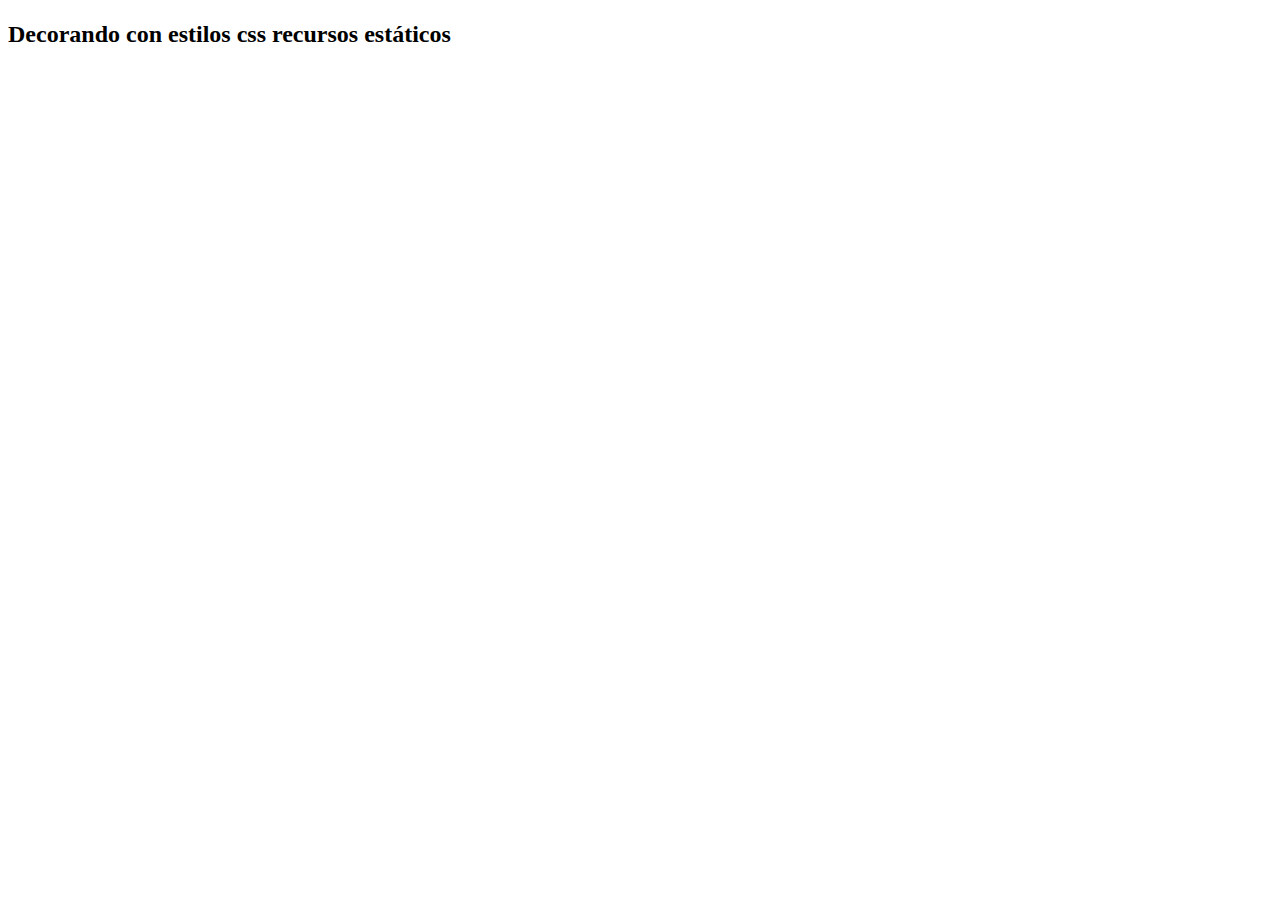
<file: Demo/target/classes/templates/index.html>
<!DOCTYPE html>
<html lang="en"
      xmlns:th="http://thymeleaf.org">
<head>
    <meta charset="UTF-8"/>
    <title th:text="${titulo}"></title>
    <link rel="stylesheet" type="text/css" th:href="@{/css/style.css}"></link>
</head>
<body>
<h1 class="color-rojo" th:text="${titulo}"></h1>
<h2 class="color-azul">Decorando con estilos css recursos estáticos</h2>
<img th:src="@{/images/logo.jpg}">
</body>
</html>
</file>
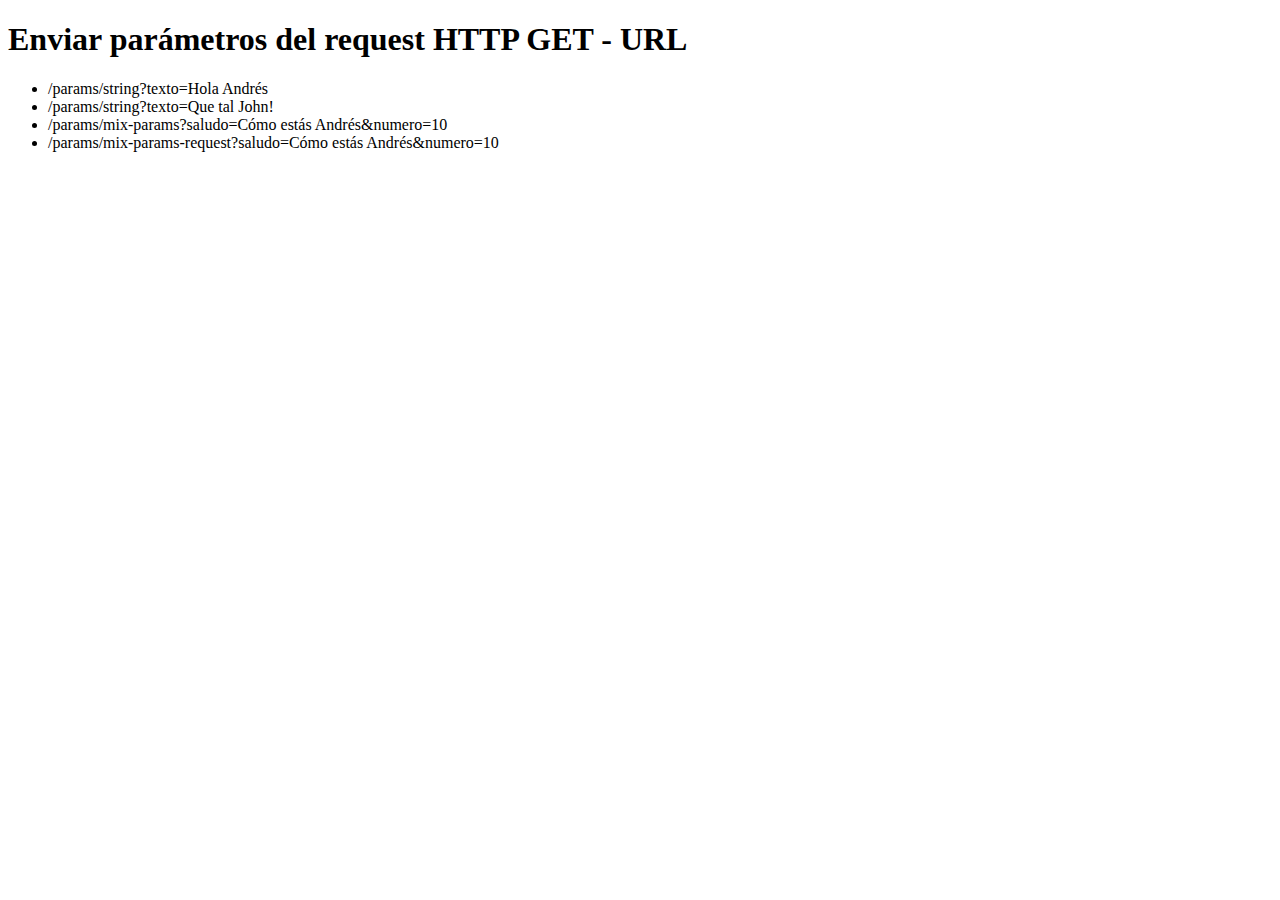
<file: Demo/target/classes/templates/params/index.html>
<!DOCTYPE html>
<html lang="en"
      xmlns:th="http://thymeleaf.org">
<head>
  <meta charset="UTF-8"/>
  <title>Enviar parámetros del request HTTP GET - URL</title>
</head>
<body>
  <h1>Enviar parámetros del request HTTP GET - URL</h1>
<ul>
  <li><a th:href="@{/params/string(texto='Hola Andrés')}">/params/string?texto=Hola Andrés</a></li>
  <li><a th:href="@{/params/string(texto='Que tal John!')}">/params/string?texto=Que tal John!</a></li>
  <li><a th:href="@{/params/mix-params(saludo='Cómo estás Andrés', numero=10)}">/params/mix-params?saludo=Cómo estás
    Andrés&numero=10</a></li>
  <li><a th:href="@{/params/mix-params-request(saludo='Cómo estás Andrés', numero=10)}">/params/mix-params-request?saludo=Cómo estás
    Andrés&numero=10</a></li>
</ul>
</body>
</html>
</file>
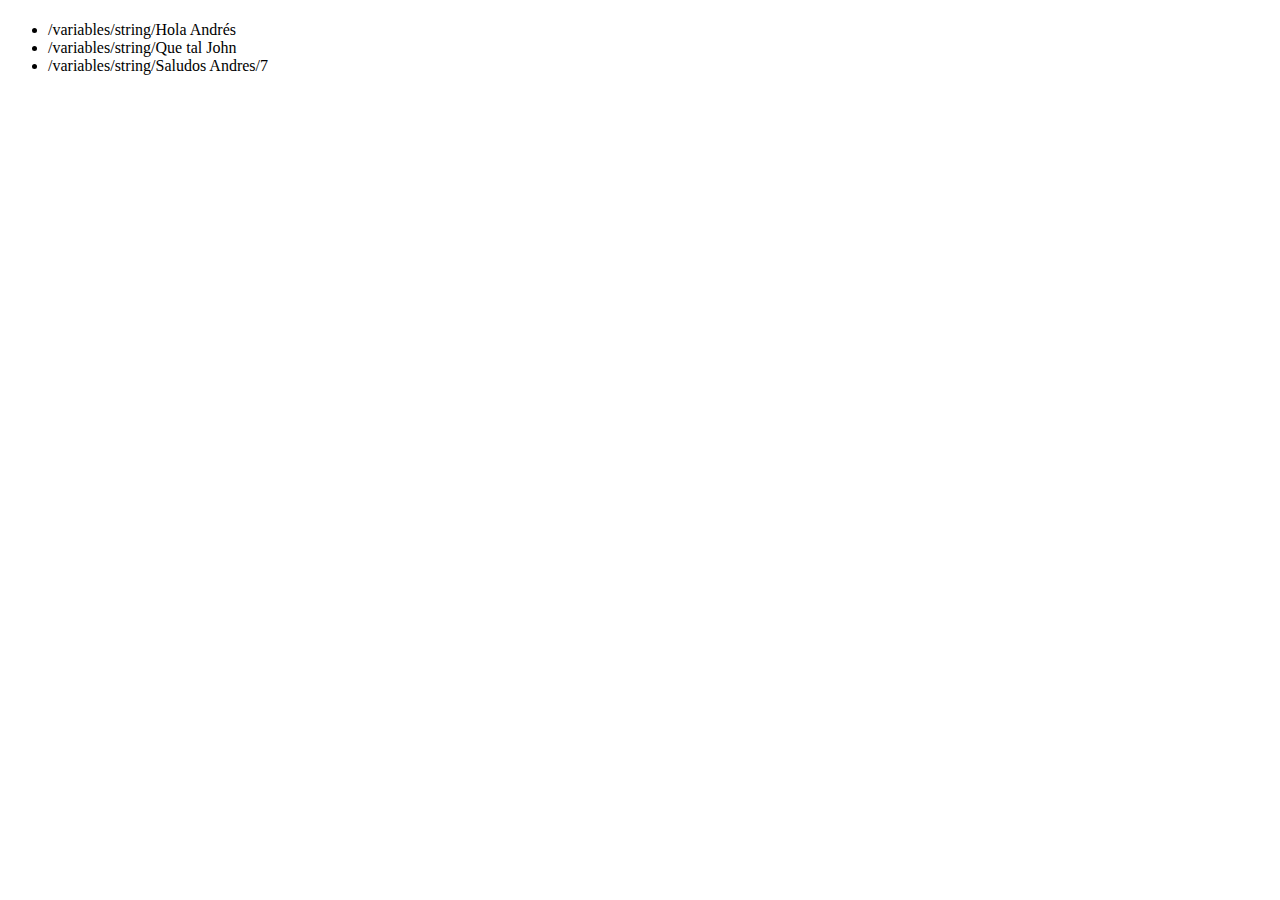
<file: Demo/target/classes/templates/variables/index.html>
<!DOCTYPE html>
<html lang="en"
      xmlns:th="http://thymeleaf.org">
<head>
  <meta charset="UTF-8"/>
  <title th:text="${titulo}"></title>
</head>
<body>
<h1 th:text="${titulo}"></h1>
<ul>
  <li><a th:href="@{/variables/string/} + 'Hola Andrés'">/variables/string/Hola Andrés</a></li>
  <li><a th:href="@{/variables/string/} + 'Que tal John'">/variables/string/Que tal John</a></li>
  <li><a th:href="@{/variables/string/} + ${'Saludos Andres'} +'/'+  ${'7'}">/variables/string/Saludos Andres/7</a></li>
</ul>
</body>
</html>
</file>
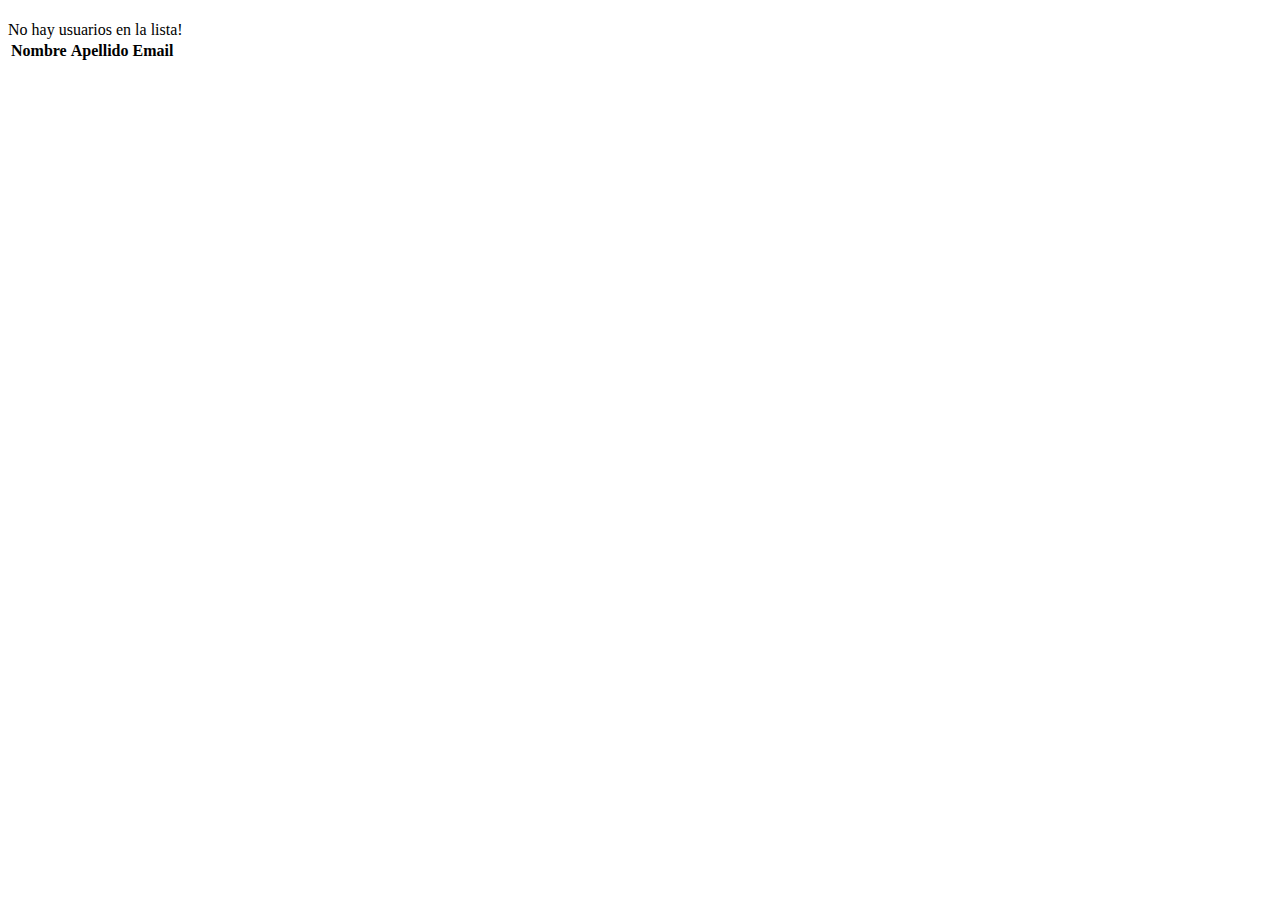
<file: Demo/target/classes/templates/listar.html>
<!DOCTYPE html>
<html lang="en"
      xmlns:th="http://thymeleaf.org">
<head>
    <meta charset="UTF-8"/>
    <title th:text="${titulo}"></title>
</head>
<body>
<h1 th:text="${titulo}"></h1>

<div th:if="${usuarios.isEmpty}">No hay usuarios en la lista!</div>

<table th:if="${not usuarios.isEmpty()}">
    <thead>
    <tr>
        <th>Nombre</th>
        <th>Apellido</th>
        <th>Email</th>
    </tr>
    <tbody>
        <tr th:each="usuario: ${usuarios}">
            <td th:text="${usuario.nombre}"></td>
            <td th:text="${usuario.apellido}"></td>
            <td th:text="${usuario.email}"></td>
        </tr>
    </tbody>
    </thead>
</table>

</body>
</html>
</file>
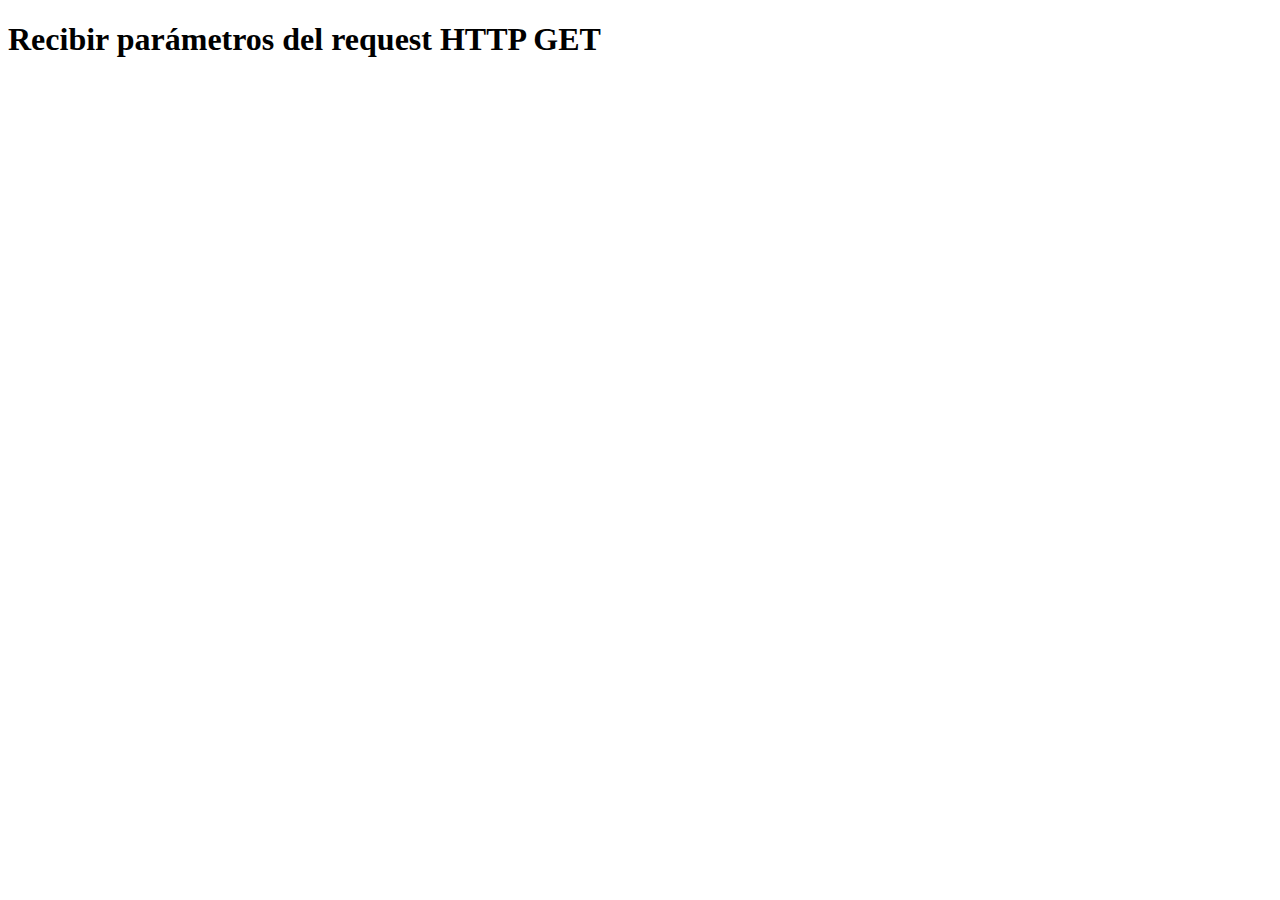
<file: Demo/target/classes/templates/params/ver.html>
<!DOCTYPE html>
<html lang="en"
      xmlns:th="http://thymeleaf.org">
<head>
    <meta charset="UTF-8"/>
    <title>Recibir parámetros del request HTTP GET</title>
</head>
<body>
<h1>Recibir parámetros del request HTTP GET</h1>
<div th:text="${resultado}"></div>

</body>
</html>
</file>
